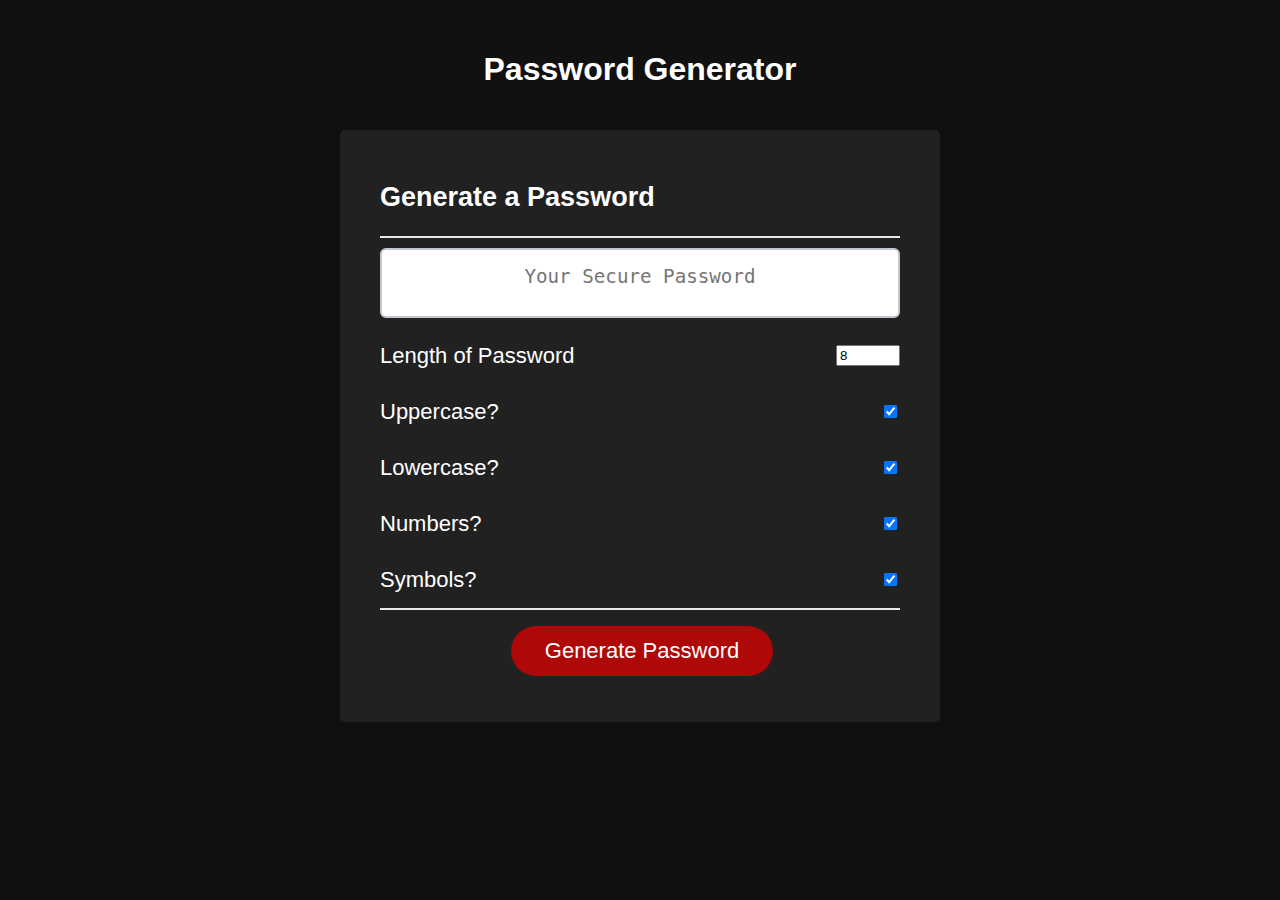
<file: index.html>
<!DOCTYPE html>
<html lang="en">
  <head>
    <meta charset="UTF-8" />
    <meta name="viewport" content="width=device-width, initial-scale=1.0" />
    <meta http-equiv="X-UA-Compatible" content="ie=edge" />
    <title>Password Generator</title>
    <link rel="stylesheet" href="./assets/css/style.css" />
  </head>
  <body>
    <div class="wrapper">
      <header>
        <h1>Password Generator</h1>
      </header>
      <div class="card">
        <div class="card-header">
          <h2>Generate a Password</h2>
        </div>
        <div class="card-body">
          <textarea
            readonly
            id="password"
            placeholder="Your Secure Password"
            aria-label="Generated Password"
          ></textarea>
          <div class="password-qualities">
            <div class="quality">
              <label>Length of Password</label>
              <input type="number" id="length" min="8" max="128" value="8" />
            </div>
            <div class="quality">
              <label>Uppercase?</label>
              <input type="checkbox" id="upper" checked />
            </div>
            <div class="quality">
              <label>Lowercase?</label>
              <input type="checkbox" id="lower" checked />
            </div>
            <div class="quality">
              <label>Numbers?</label>
              <input type="checkbox" id="numbers" checked />
            </div>
            <div class="quality">
              <label>Symbols?</label>
              <input type="checkbox" id="symbols" checked />
            </div>
          </div>
        </div>
        <div class="card-footer">
          <button id="generate" class="btn">Generate Password</button>
        </div>
      </div>
    </div>
    <script src="./assets/js/script.js"></script>
  </body>
</html>
</file>
<file: assets/css/style.css>
*,
*::before,
*::after {
  box-sizing: border-box;
}

html,
body,
.wrapper {
  height: 100%;
  margin: 0;
  padding: 0;
}

body {
  font-family: Arial, Helvetica, sans-serif;
  background-color: #f9fbfd;
  background-color: #121111;
  color:hsl(0, 0%, 100%);
}

.wrapper {
  padding-top: 30px;
  padding-left: 20px;
  padding-right: 20px;
}

header {
  text-align: center;
  padding: 20px;
  padding-top: 0px;
  color: white;
}

.card {
  background-color: #212121;
  border-radius: 5px;
  border-width: 1px;
  box-shadow: rgba(0, 0, 0, 0.15) 0px 2px 8px 0px;
  color: white;
  font-size: 18px;
  margin: 0 auto;
  max-width: 600px;
  padding: 30px 40px;
}

.card-header::after {
  content: " ";
  display: block;
  width: 100%;
  background: #e7e9eb;
  height: 2px;
}

.card-body {
  min-height: 100px;
}

.card-footer {
  text-align: center;
}

.card-footer::before {
  content: " ";
  display: block;
  width: 100%;
  background: #e7e9eb;
  height: 2px;
}

.card-footer::after {
  content: " ";
  display: block;
  clear: both;
}

.btn {
  border: none;
  background-color: hsl(360, 91%, 36%);
  border-radius: 25px;
  box-shadow: rgba(0, 0, 0, 0.1) 0px 1px 6px 0px rgba(0, 0, 0, 0.2) 0px 1px 1px
    0px;
  color: hsl(0, 0%, 100%);
  display: inline-block;
  font-size: 22px;
  line-height: 22px;
  margin: 16px 16px 16px 20px;
  padding: 14px 34px;
  text-align: center;
  cursor: pointer;
}

button[disabled] {
  cursor: default;
  background: #c0c7cf;
}

.float-right {
  float: right;
}

#password {
  -webkit-appearance: none;
  -moz-appearance: none;
  appearance: none;
  border: none;
  display: block;
  width: 100%;
  padding-top: 15px;
  padding-left: 15px;
  padding-right: 15px;
  padding-bottom: 5px;
  font-size: 1.2rem;
  text-align: center;
  margin-top: 10px;
  margin-bottom: 10px;
  border: 2px solid #c0c7cf;
  border-radius: 6px;
  resize: none;
  overflow: hidden;
}

.password-qualities {
  display: flex;
  flex-direction: column;
  flex-wrap: nowrap;
}

.quality {
  display: flex;
  justify-content: space-between;
  align-items: center;
  margin: 15px 0;
  font-size: 22px;
}

@media (max-width: 690px) {
  .btn {
    font-size: 1rem;
    margin: 16px 0px 0px 0px;
    padding: 10px 15px;
  }

  #password {
    font-size: 1rem;
  }
}

@media (max-width: 500px) {
  .btn {
    font-size: 0.8rem;
  }
}
</file>
